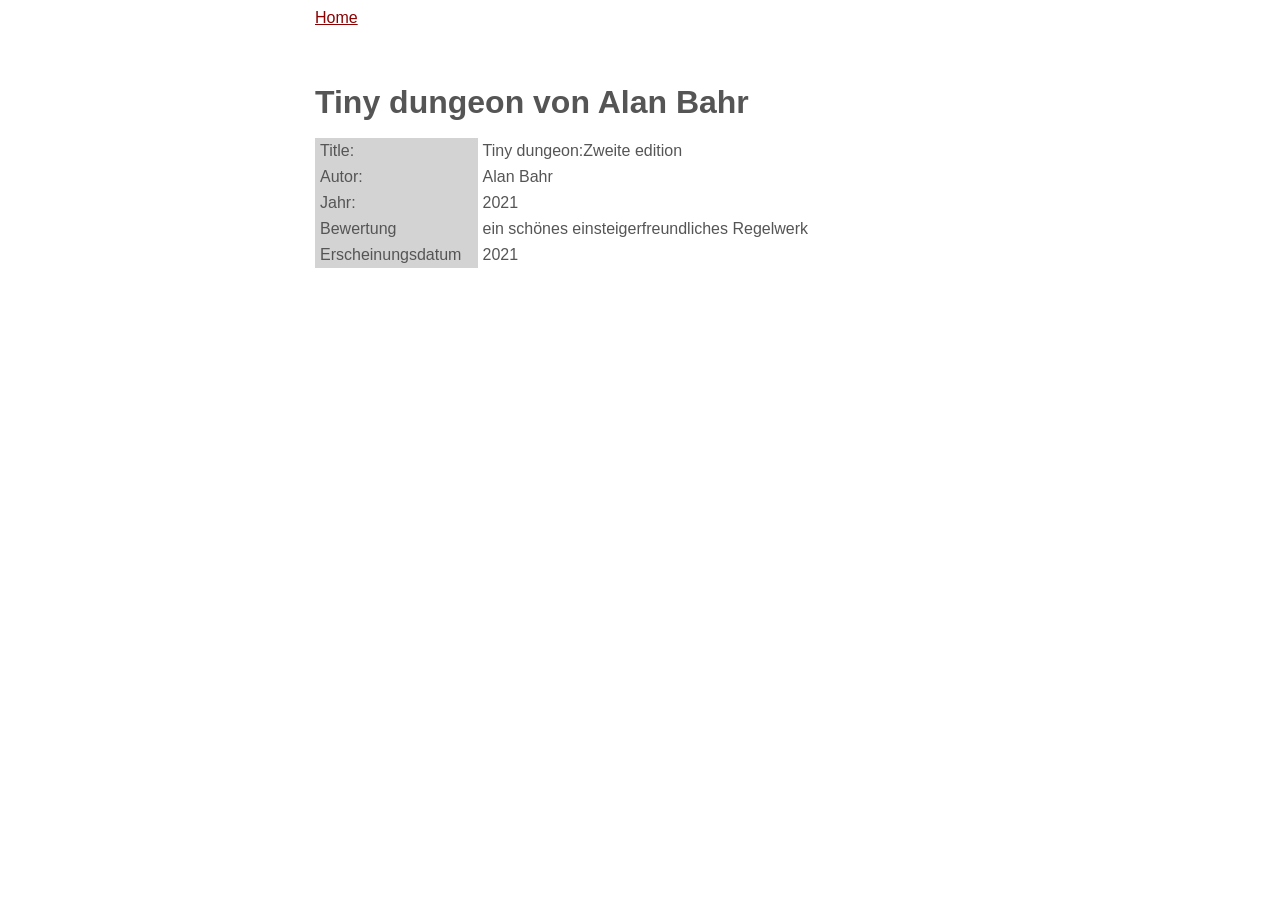
<file: htmlbasics/item_01.html>
<html>
    <head>
        <title>Bv Tiny dungeon</title>
        <link rel="stylesheet" href="styles/reset.css">
        <link rel="stylesheet" href="styles/styles.css">
        <link rel="stylesheet" href="styles/fonts.css">
        <link rel="stylesheet" href="styles/layout.css">
    </head>
    <body>
        <div class="page-container">
            <div class="navigation">
                <a href="index.html">Home</a>
            </div>
            <div class="main-content">
                <h1>Tiny dungeon von Alan Bahr</h1>

                <table class="item-data">
                    <tbody>
                        <tr>
                            <th>Title:</th>
                            <td>Tiny dungeon:Zweite edition</td>
                        </tr>
                        <tr>
                            <th>Autor:</th>
                            <td>Alan Bahr</td>
                        </tr>
                        <tr>
                            <th>Jahr:</th>
                            <td>2021</td>
                        </tr>
                        <tr>
                            <th>Bewertung</th>
                            <td>ein schönes einsteigerfreundliches Regelwerk</td>
                        </tr>
                        <tr>
                            <th>Erscheinungsdatum</th>
                            <td>2021</td>
                        </tr>
                    </tbody>
                </table>
            </div>
        </div>

    </body>
</html>
</file>
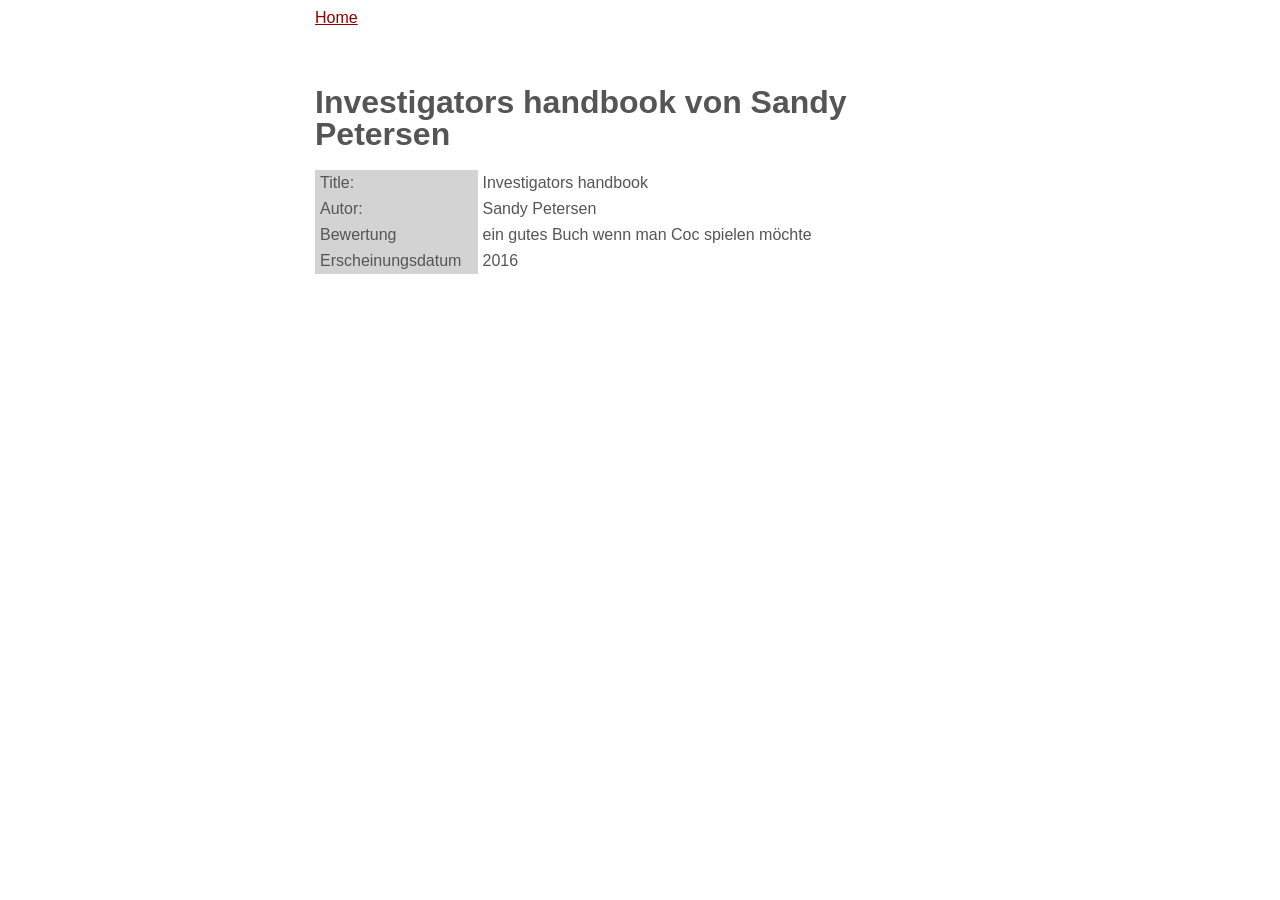
<file: htmlbasics/item_02.html>
<html>
    <head>
        <title>Bv Investigators handbook</title>
        <link rel="stylesheet" href="styles/reset.css">
        <link rel="stylesheet" href="styles/styles.css">
        <link rel="stylesheet" href="styles/fonts.css">
        <link rel="stylesheet" href="styles/layout.css">
    </head>
    <body>
        <div class="page-container">
            <div class="navigation">
                <a href="index.html">Home</a>
            </div>
            <div class="main-content">
                <h1>Investigators handbook von Sandy Petersen</h1>

                <table class="item-data">
                    <tbody>
                        <tr>
                            <th>Title:</th>
                            <td>Investigators handbook</td>
                        </tr>
                        <tr>
                            <th>Autor:</th>
                            <td>Sandy Petersen</td>
                        </tr>
                        <tr>
                            <th>Bewertung</th>
                            <td>ein gutes Buch wenn man Coc spielen möchte</td>
                        </tr>
                         <tr>
                            <th>Erscheinungsdatum</th>
                            <td>2016</td>
                        </tr>
                    </tbody>
                </table>
            </div>
        </div>

    </body>
</html>
</file>
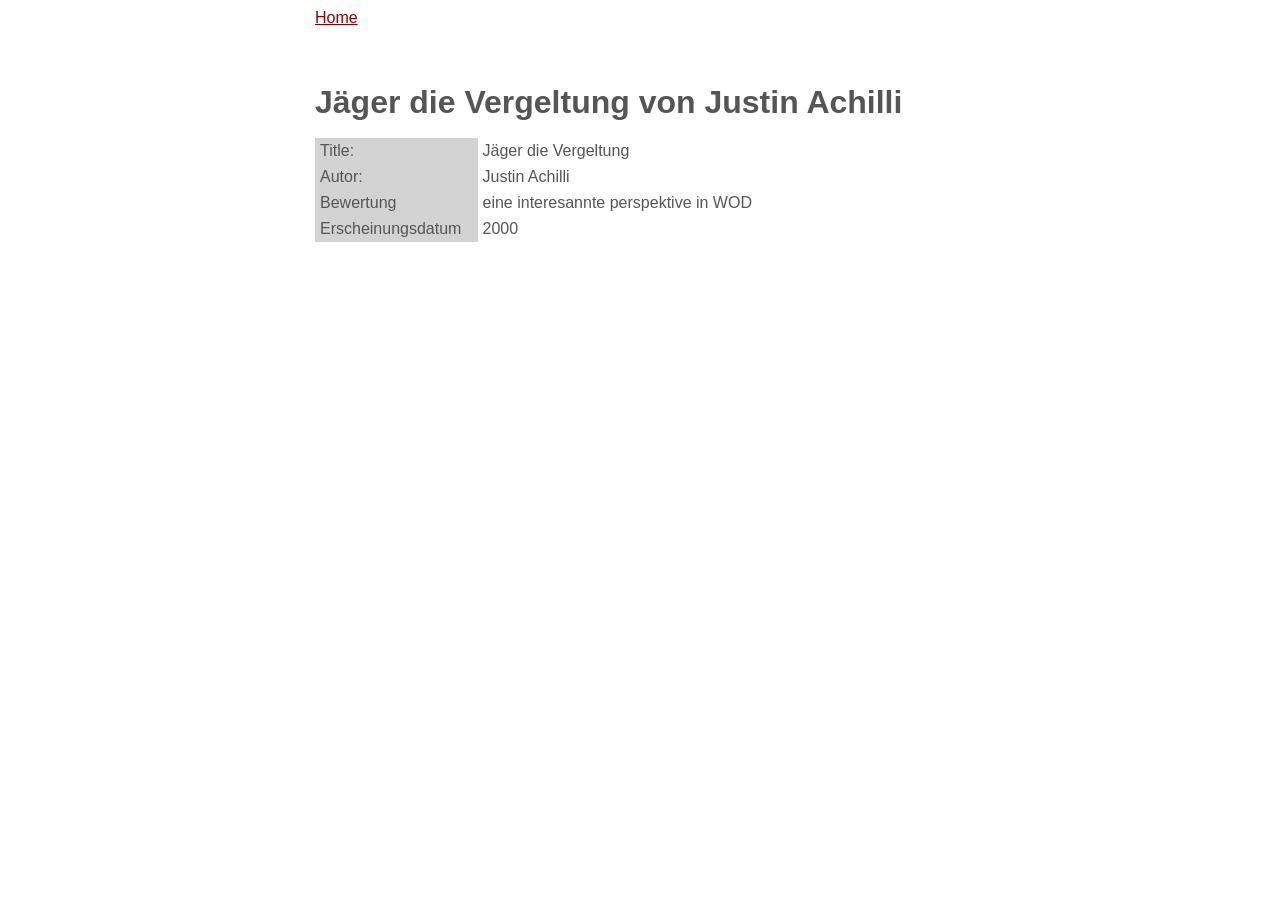
<file: htmlbasics/item_03.html>
<html>
    <head>
        <title>Bv Jäger die Vergeltung</title>
        <link rel="stylesheet" href="styles/reset.css">
        <link rel="stylesheet" href="styles/styles.css">
        <link rel="stylesheet" href="styles/fonts.css">
        <link rel="stylesheet" href="styles/layout.css">
    </head>
    <body>
        <div class="page-container">
            <div class="navigation">
                <a href="index.html">Home</a>
            </div>
            <div class="main-content">
                <h1>Jäger die Vergeltung von Justin Achilli</h1>

                <table class="item-data">
                    <tbody>
                        <tr>
                            <th>Title:</th>
                            <td>Jäger die Vergeltung</td>
                        </tr>
                        <tr>
                            <th>Autor:</th>
                            <td>Justin Achilli</td>
                        </tr>
                        <tr>
                            <th>Bewertung</th>
                            <td>eine interesannte perspektive in WOD</td>
                        </tr>
                         <tr>
                            <th>Erscheinungsdatum</th>
                            <td>2000</td>
                        </tr>
                    </tbody>
                </table>
            </div>
        </div>

    </body>
</html>
</file>
<file: htmlbasics/styles/styles.css>
/* for overview page */
.item-summary-list {
    display: flex;
    flex-direction: column;
    gap: 20px;
}

.item-summary-list .key {
    padding-right: 10px;
}

.item-summary-list .value {
    font-weight: bold;
}


/* for item page */
.item-data {}

.item-data th {
    width: 25%;
    text-align: left;
    background-color: lightgray;
}
</file>
<file: htmlbasics/styles/fonts.css>
html {
    font-family: sans-serif;
    color: #555555;
}

h1 {
    font-size: 2em;
    font-weight: bold;
}

a { 
    color: darkred;
}
</file>
<file: htmlbasics/styles/layout.css>
.page-container {
    xborder: thin green solid;
    margin: 0px auto;
    max-width: 750px;
}

.main-content {
    xborder: thin blue solid;
    padding: 50px;
    display: flex;
    flex-direction: column;
    gap: 20px;
}

.navigation {
    xborder: thin purple solid;
    padding: 10px 50px 10px 50px;
}

th, td {
    padding: 5px;
}
</file>
